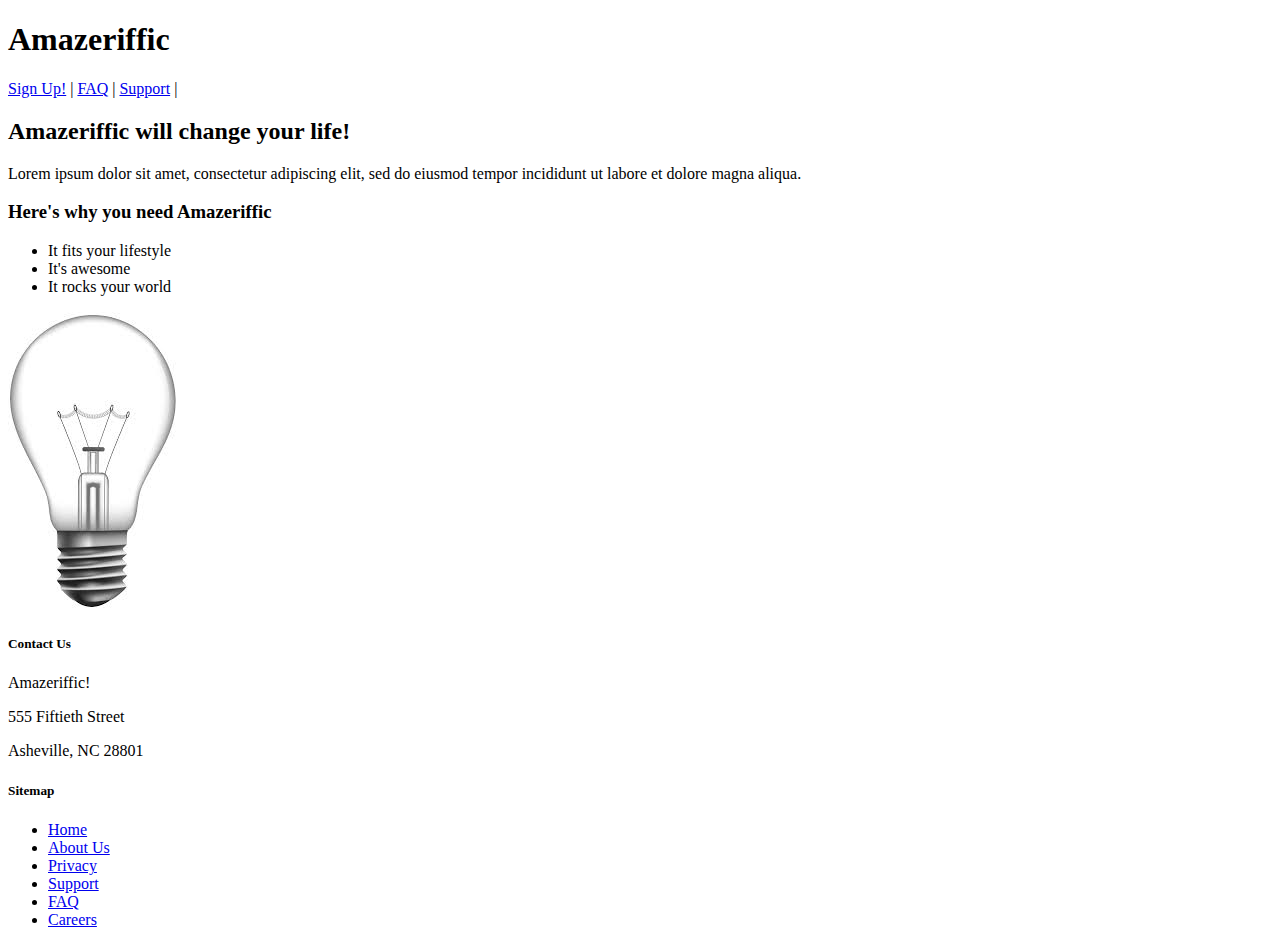
<file: Purewal/Amazeriffic/index.html>
<!doctype html>
<html>
  <head>
    <title>Amazeriffic</title>
  </head>

  <body>
	
    <header>
      <h1>Amazeriffic</h1>
  	  <nav>
  	    <a href="#">Sign Up!</a> |
  	    <a href="#">FAQ</a> |
  	    <a href="#">Support</a> |
  	  </nav>
    </header>
  
    <main>
      <h2>Amazeriffic will change your life!</h2>
  	  <p>Lorem ipsum dolor sit amet, consectetur adipiscing elit, sed do eiusmod tempor incididunt ut labore et dolore magna aliqua.</p>
  
  	  <h3>Here's why you need Amazeriffic</h3>
  	  <ul>
  	    <li>It fits your lifestyle</li>
  	    <li>It's awesome</li>
  	    <li>It rocks your world</li>
  	  </ul>
  
  	  <img src="lightbulb.jpeg" alt="an image of a lightbulb">
      </main>
  
      <footer>
        <div class="contact">
  	      <h5>Contact Us</h5>
  	      <p>Amazeriffic!</p>
  	      <p>555 Fiftieth Street</p>
  	      <p>Asheville, NC 28801</p>
  	    </div>
  
  	    <div class="sitemap">
  	      <h5>Sitemap</h5>
  	      <ul>
  	        <li><a href="#">Home</a></li>
  		    <li><a href="#">About Us</a></li>
  		    <li><a href="#">Privacy</a></li>
  		    <li><a href="#">Support</a></li>
  		    <li><a href="#">FAQ</a></li>
  		    <li><a href="#">Careers</a></li>
  	      </ul>
  	    </div>
      </footer>

  </body>

</html>
</file>
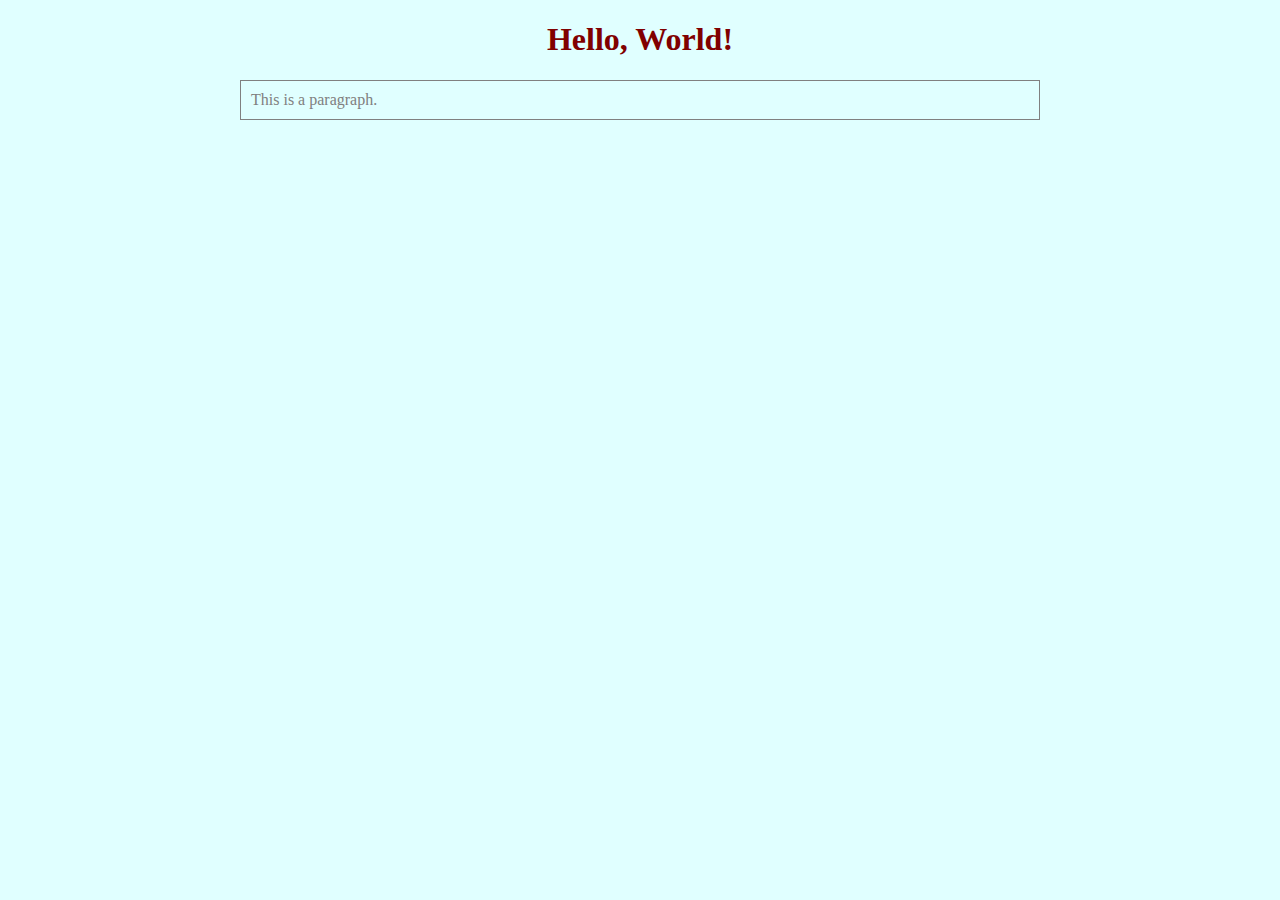
<file: Purewal/Chapter3/index.html>
<!doctype html>
<html>

  <head>
    <title>My First Web App</title>
    <link href="style.css" rel="stylesheet" type="text/css">
  </head>

  <body>
    <h1>Hello, World!</h1>

    <p>This is a paragraph.</p>
  </body>

</html>
</file>
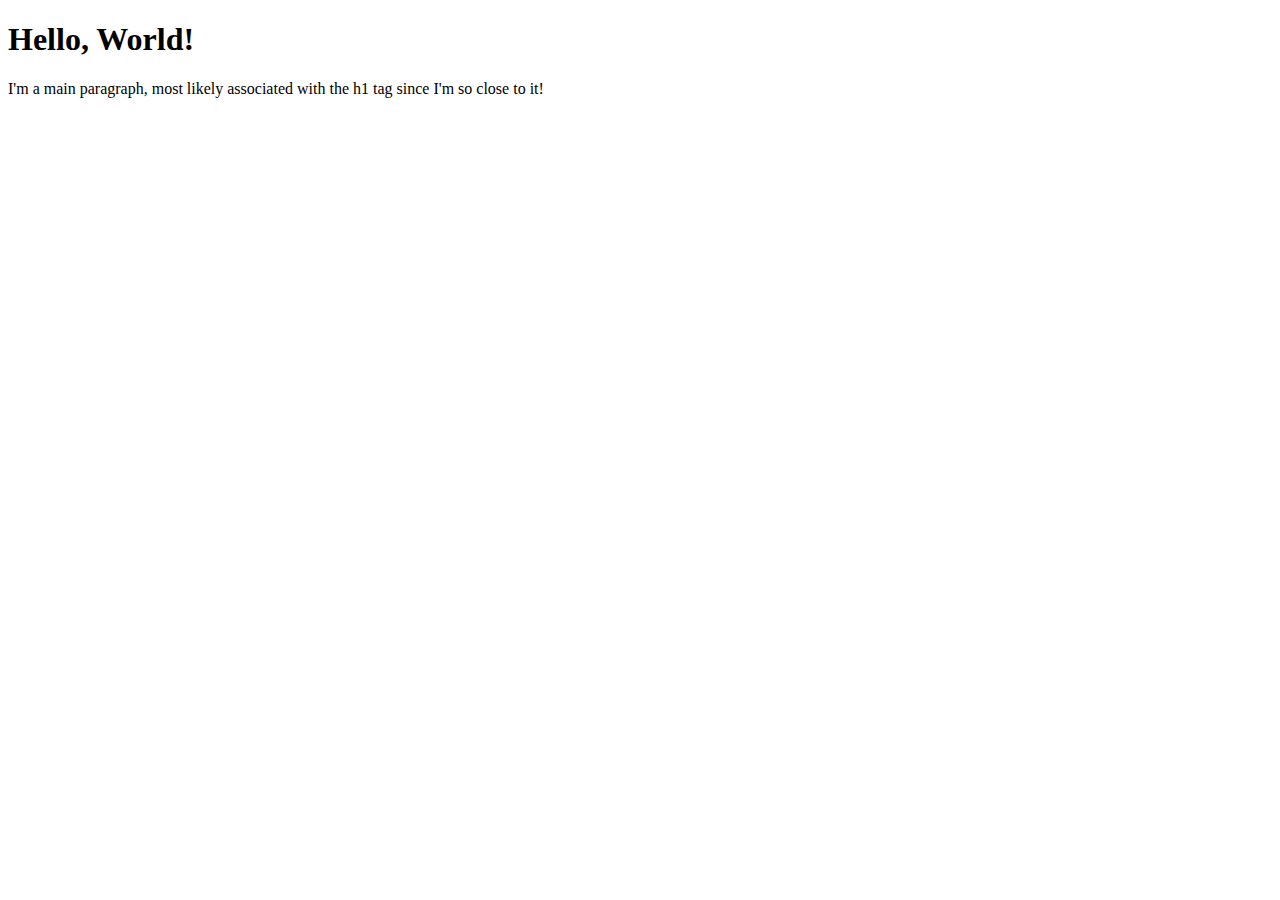
<file: Purewal/Chapter2/example1.html>
<!doctype html>
<html>
  <head>
    <title>Comment Example</title>
  </head>

  <body>
	<!-- This is the main heading -->
    <h1>Hello, World!</h1>

	<!-- This is the main paragraph -->
	<p>I'm a main paragraph, most likely associated with the h1 tag since I'm so close to it!</p>

  </body>
</html>
</file>
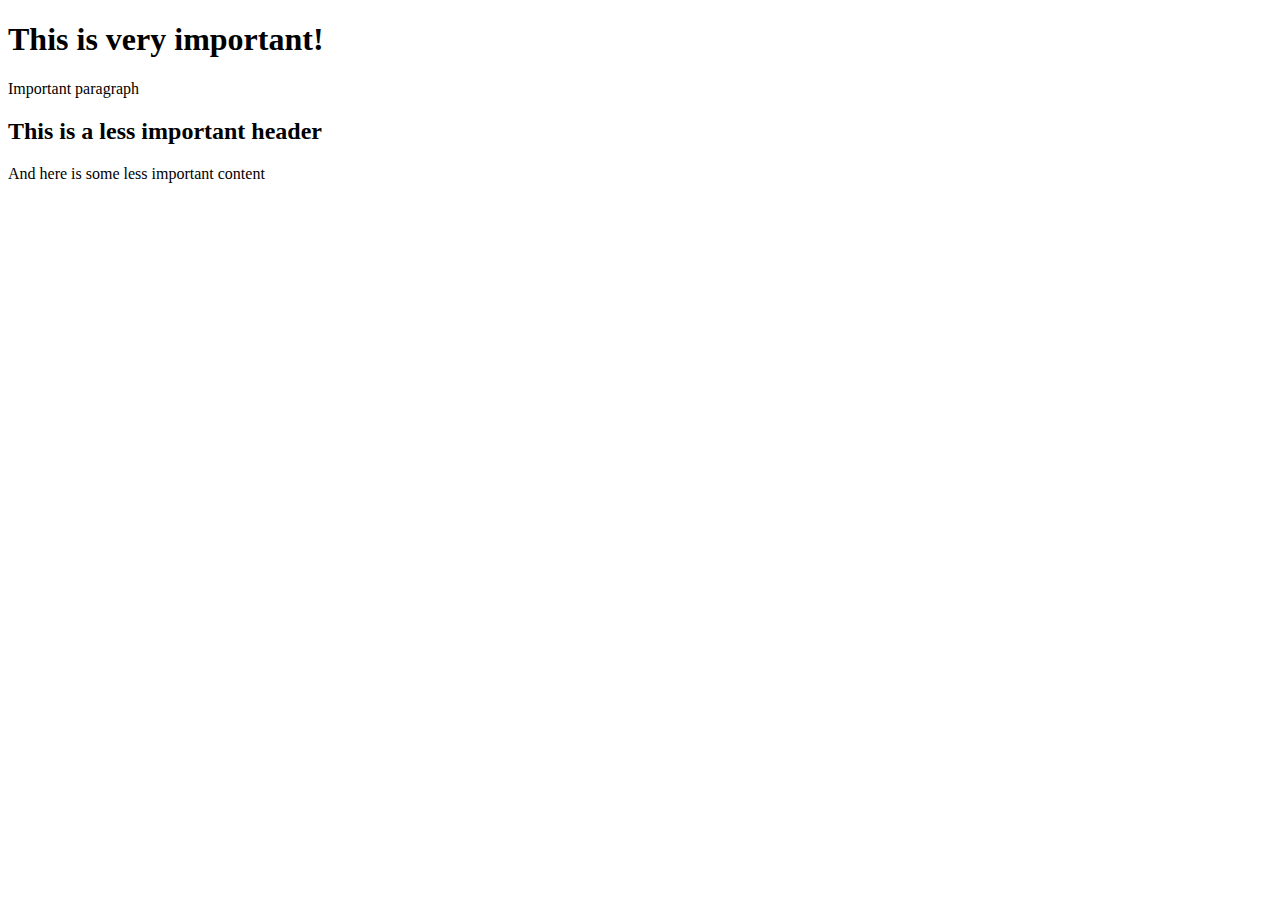
<file: Purewal/Chapter2/example2.html>
<!doctype html>
<html>
  <head>
    <title>Heading Tag Example</title>
  </head>

  <body>
    <!-- This is the main header -->
	<h1>This is very important!</h1>

	<!--
	This is some content that might be associated with the
	important stuff
	-->
	<p>Important paragraph</p>

	<h2>This is a less important header</h2>
	<p>And here is some less important content</p>

  </body>
</html>
</file>
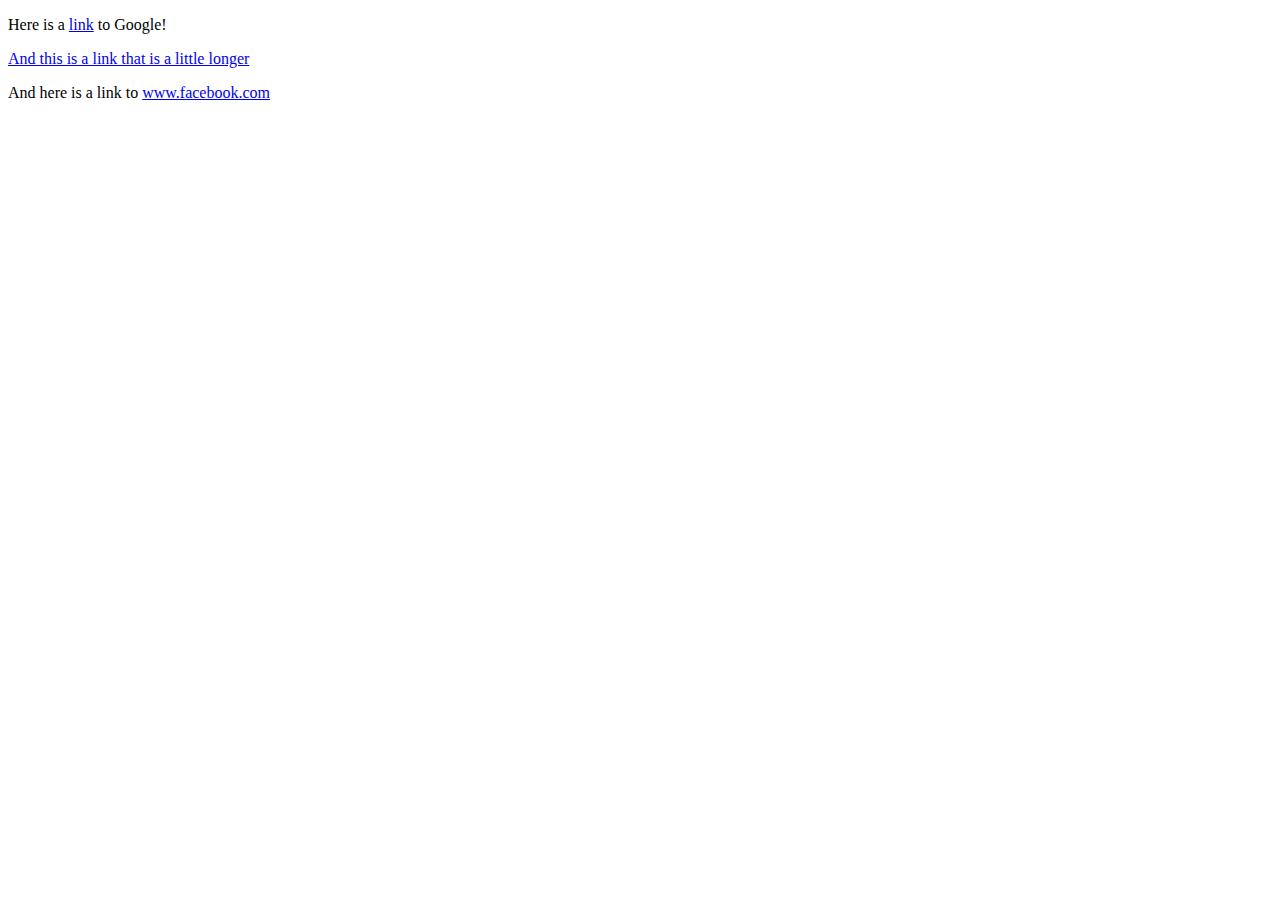
<file: Purewal/Chapter2/example3.html>
<!doctype html>
<html>
  <head>
    <title>Link Examples</title>
  </head>

  <body>
    <!--
	the href attribute tells us where to go when the anchor element
	is clicked
	-->
	<p>Here is a <a href="http://www.google.com">link</a> to Google!</p>
	<p>
	  <a href="http://www.example.com">
	    And this is a link that is a little longer
	  </a>
	</p>
	<p>
	  And here is a link to
	  <a href="http://www.facebook.com">www.facebook.com</a>
	</p>

  </body>
</html>
</file>
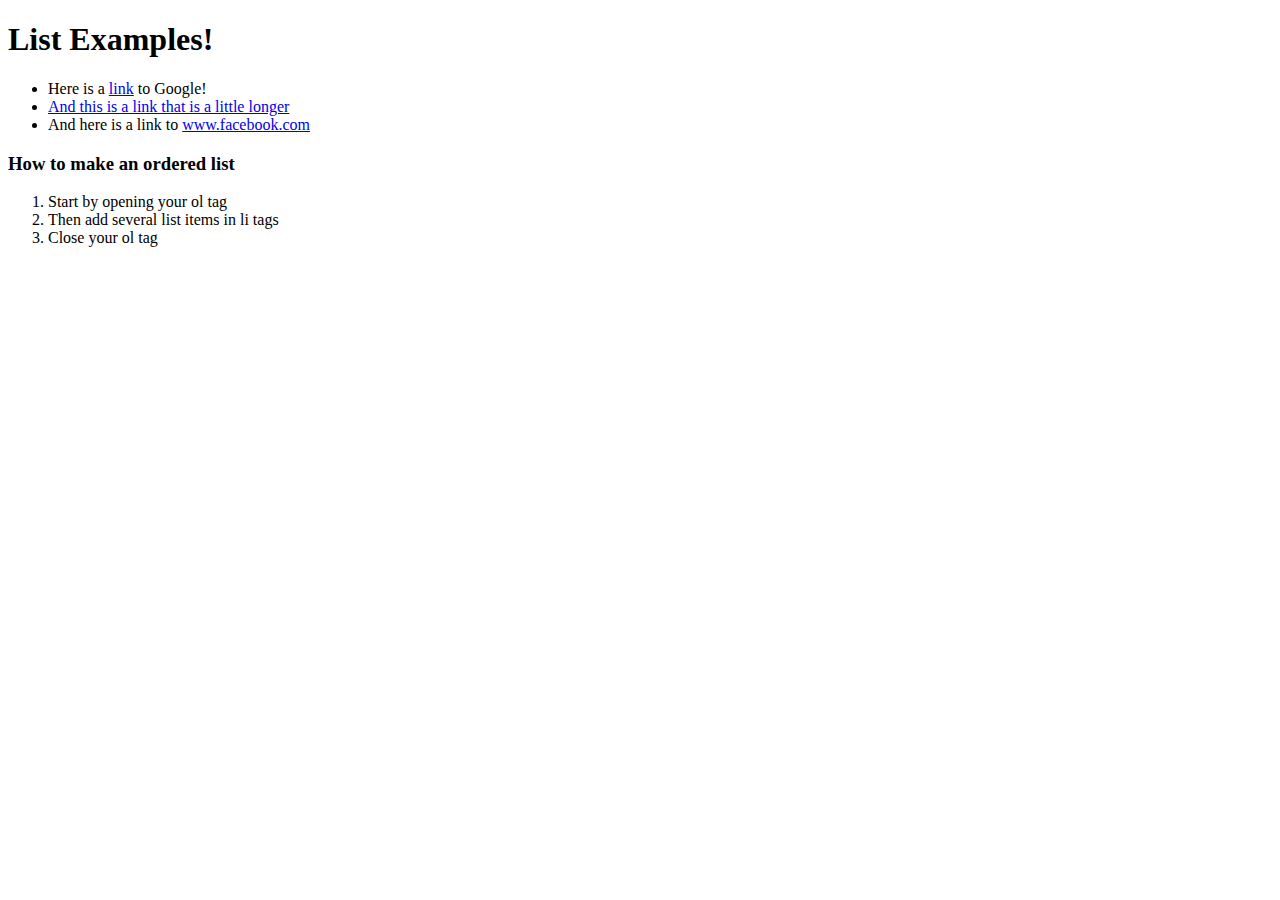
<file: Purewal/Chapter2/example4.html>
<!doctype html>
<html>
  <head>
    <title>List Examples</title>
  </head>

  <body>
    <h1>List Examples!</h1>

	<!-- We'll wrap the links in an ul tag -->
	<ul>
	  <li>
	    Here is a <a href="http://www.google.com">link</a> to Google!
	  </li>
	  <li>
	    <a href="http://www.example.com">
	      And this is a link that is a little longer
	    </a>
	  </li>
	  <li>
	    And here is a link to
	    <a href="http://www.facebook.com">
	      www.facebook.com</a>
	  </li>
	</ul>

	<!-- We can also create an ordered list tag -->

	<h3>How to make an ordered list</h3>
	<ol>
	  <li>Start by opening your ol tag</li>
	  <li>Then add several list items in li tags</li>
	  <li>Close your ol tag</li>
	</ol>

  </body>
</html>
</file>
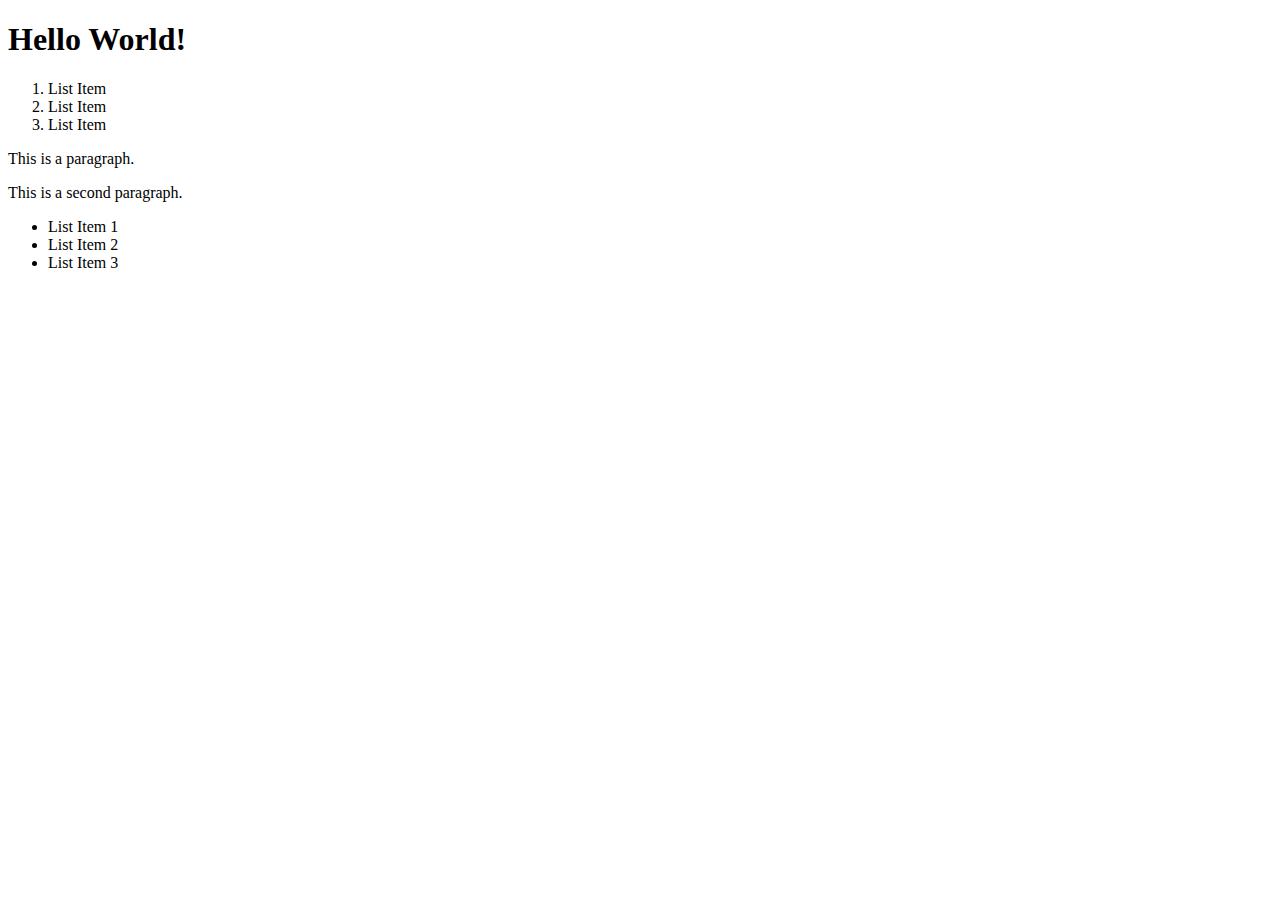
<file: Purewal/Chapter2/example5.html>
<!doctype html>
<html>
  <head>
    <title>Hello World!</title>
  </head>

  <body>
    <h1>Hello World!</h1>

  <div>
    <ol>
	  <li>List Item</li>
	  <li>List Item</li>
	  <li>List Item</li>
	</ol>

	<p>This is a paragraph.</p>

	<p>This is a <span>second</span> paragraph.</p>
  </div>

  <ul>
    <li>List Item <span>1</span></li>
    <li>List Item <span>2</span></li>
    <li>List Item <span>3</span></li>
  </ul>
  </body>
</html>
</file>
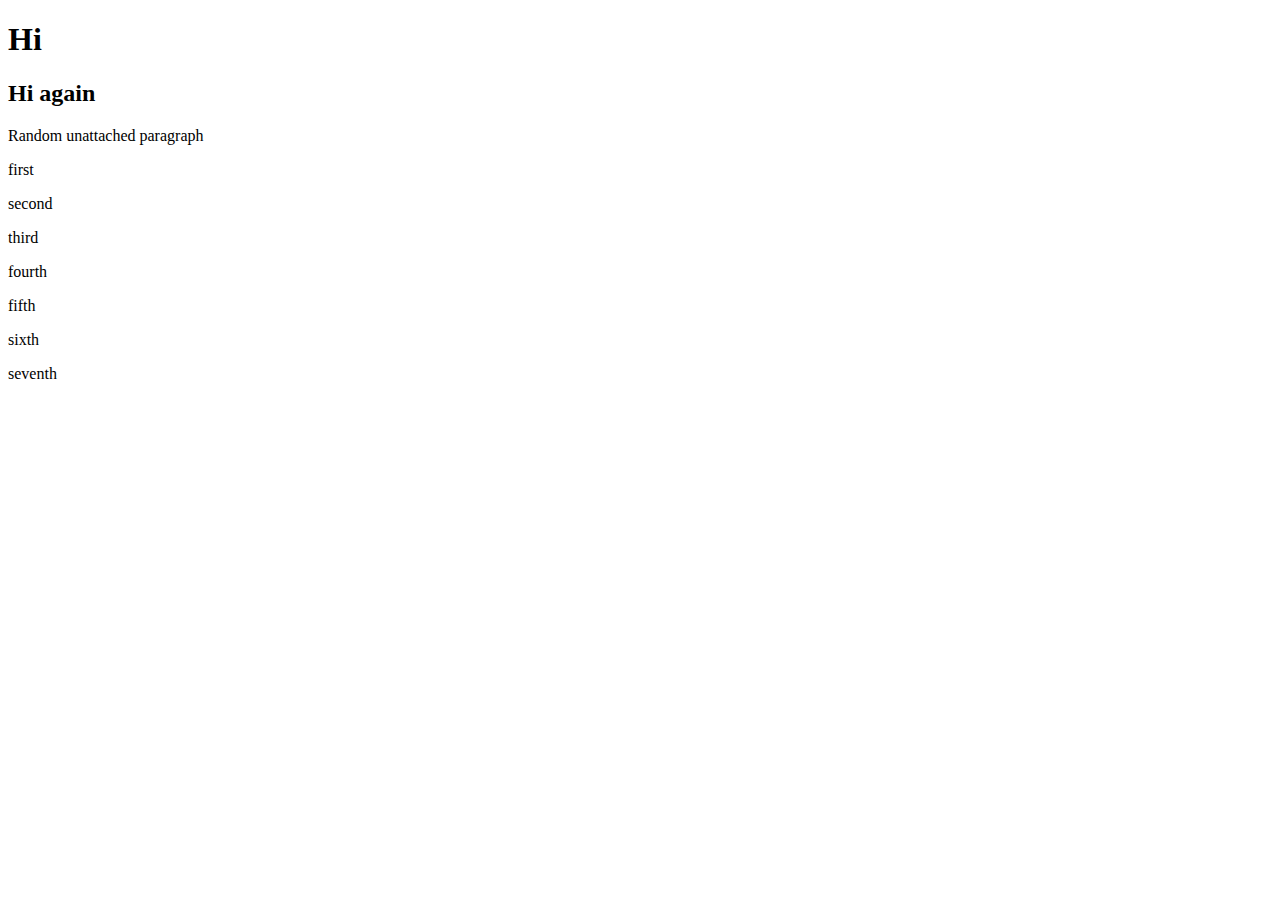
<file: Purewal/Chapter2/example6.html>
<!doctype html>
<html>
  <head>
  </head>

  <body>
    <h1>Hi</h1>
    <h2 class="important">Hi again</h2>
    <p class="a">Random unattached paragraph</p>

    <div class="relevant">
      <p class="a">first</p>
      <p class="a">second</p>
      <p>third</p>
      <p>fourth</p>
      <p class="a">fifth</p>
      <p class="a">sixth</p>
      <p>seventh</p>
    </div>

  </body>
</html>
</file>
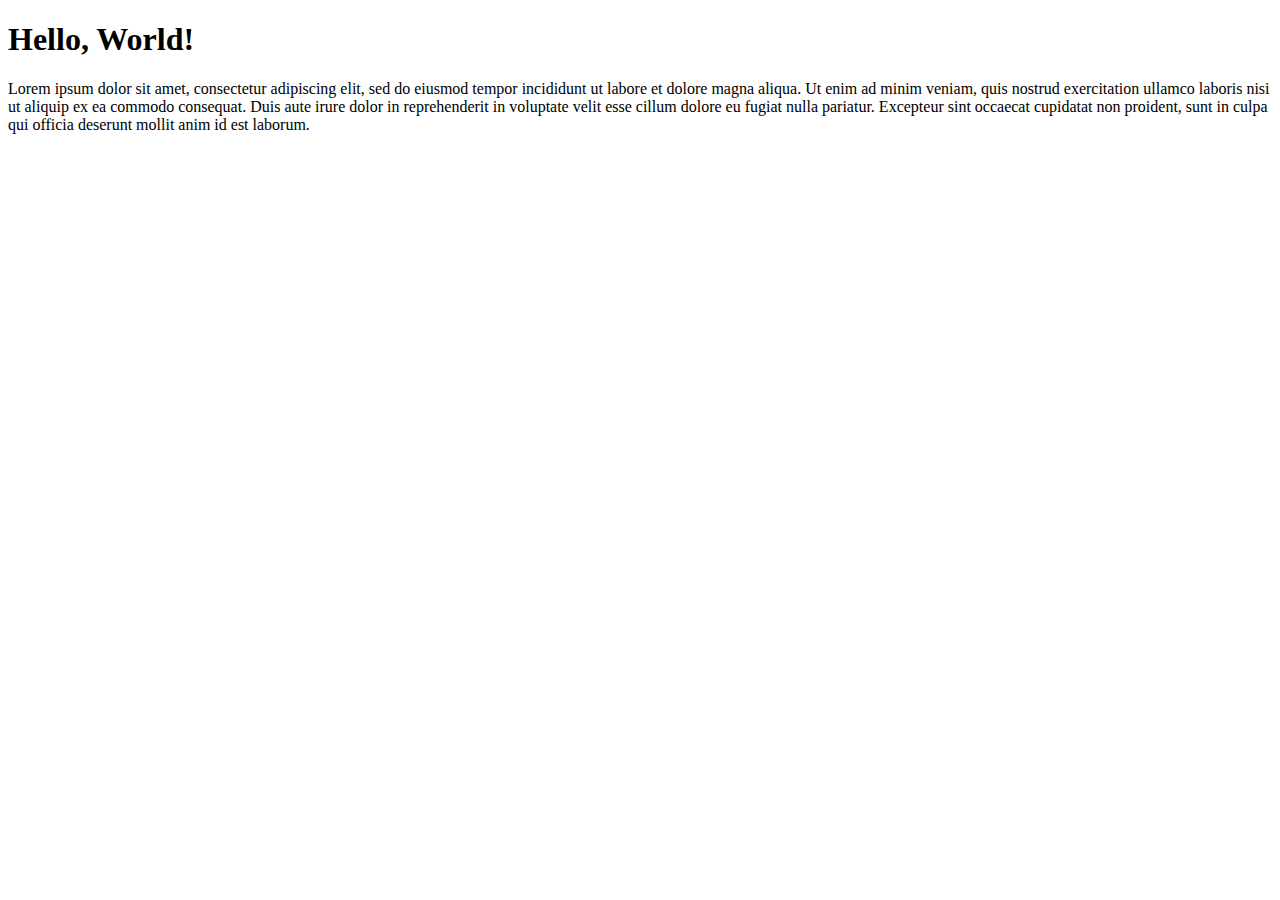
<file: Purewal/Chapter2/hello.html>
<!doctype html>
<html>
  <head>
    <title>My First Web App</title>
  </head>

  <body>
    <h1>Hello, World!</h1>

	<p>Lorem ipsum dolor sit amet, consectetur adipiscing elit, sed do eiusmod tempor incididunt ut labore et dolore magna aliqua. Ut enim ad minim veniam, quis nostrud exercitation ullamco laboris nisi ut aliquip ex ea commodo consequat. Duis aute irure dolor in reprehenderit in voluptate velit esse cillum dolore eu fugiat nulla pariatur. Excepteur sint occaecat cupidatat non proident, sunt in culpa qui officia deserunt mollit anim id est laborum.</p>

  </body>
</html>
</file>
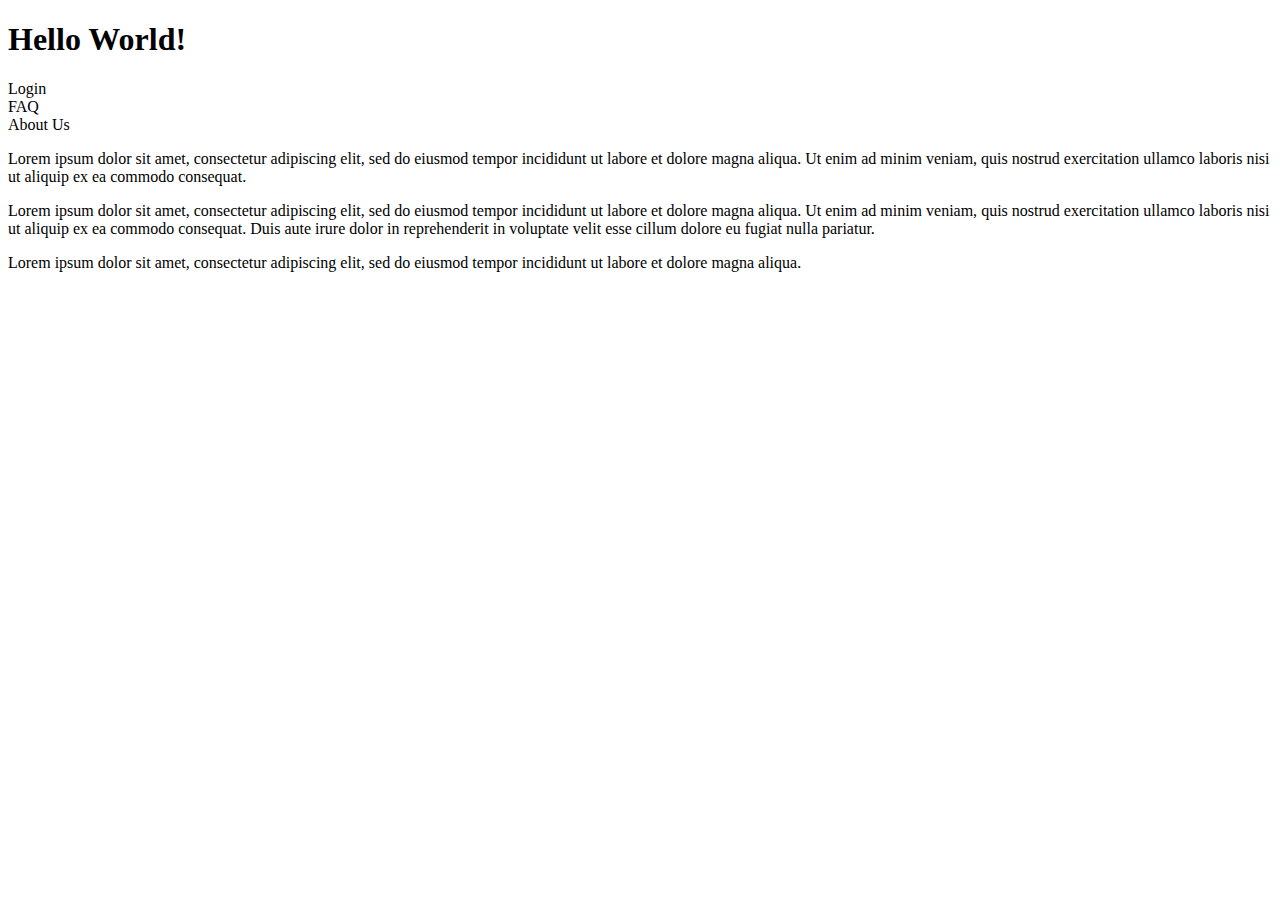
<file: Purewal/Chapter2/validation.html>
<!doctype html>
<html>
  <head>
    <title>My First Web App</title>
  </head>

  <body>
    <h1>Hello World!</h1>

  <nav>
    <div>Login</div>
    <div>FAQ</div>
    <div>About Us</div>
  </nav>

  <p>Lorem ipsum dolor sit amet, consectetur adipiscing elit, sed do eiusmod tempor incididunt ut labore et dolore magna aliqua. Ut enim ad minim veniam, <span>quis nostrud exercitation</span> ullamco laboris nisi ut aliquip ex ea commodo consequat.</p>

  <p>Lorem ipsum dolor sit amet, consectetur adipiscing elit, sed do eiusmod tempor incididunt ut labore et dolore magna aliqua. Ut enim <span>ad minim veniam, <span>quis nostrud exercitation</span> ullamco laboris nisi ut aliquip ex ea commodo consequat. Duis aute irure dolor in reprehenderit in voluptate <span>velit esse cillum dolore eu fugiat</span> nulla pariatur.</p>

  <p>Lorem ipsum dolor sit amet, consectetur adipiscing elit, sed do eiusmod tempor incididunt ut labore et dolore magna aliqua.</p>

  </body>
</html>
</file>
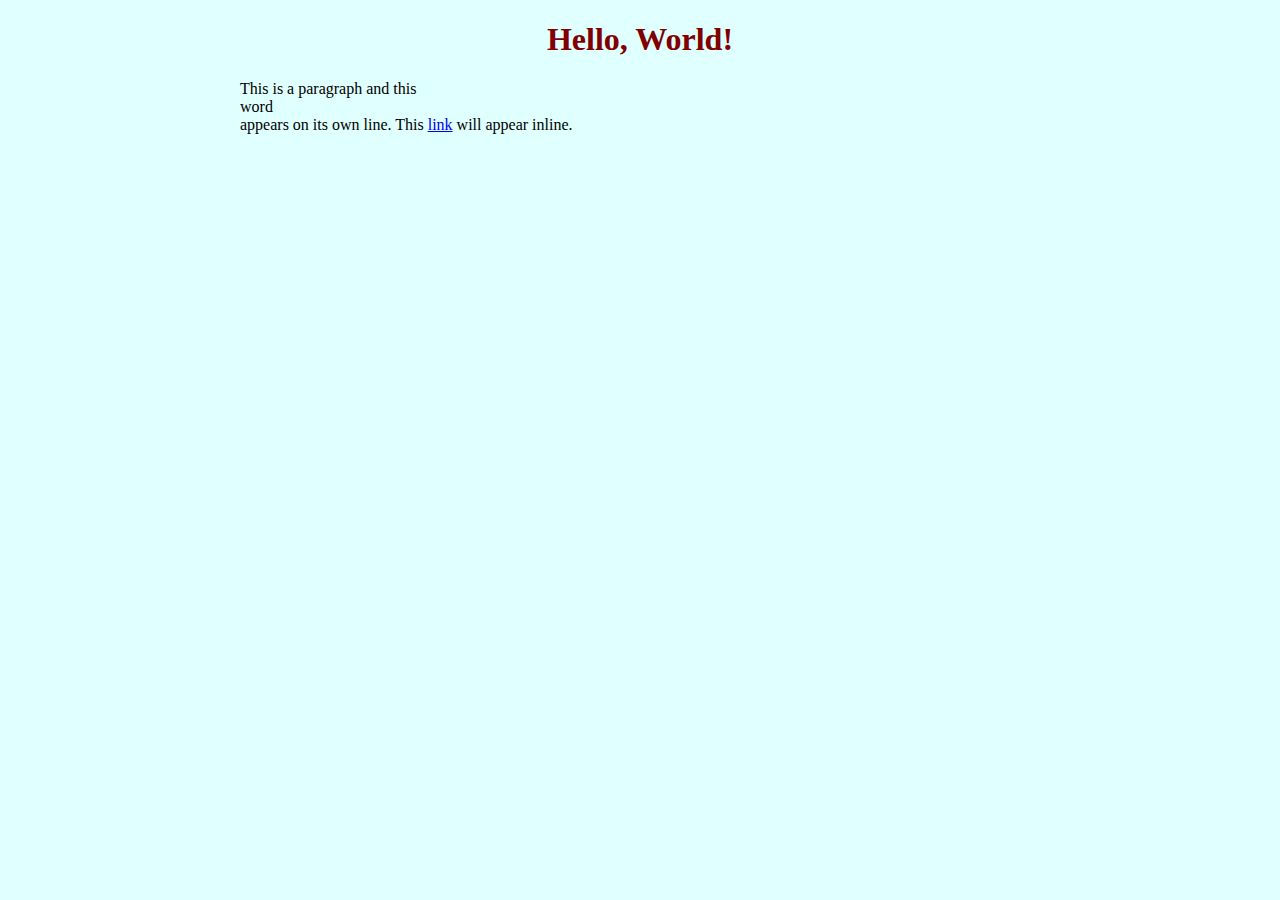
<file: Purewal/Chapter3/index_block.html>
<!doctype html>
<html>

  <head>
    <title>My First Web App</title>
    <link href="style.css" rel="stylesheet" type="text/css">
  </head>

  <body>
    <h1>Hello, World!</h1>

    <div>
      This is a paragraph and this <div>word</div> appears on its own line. This <a href="http://www.example.com">link</a> will appear inline.
    </div>

  </body>

</html>
</file>
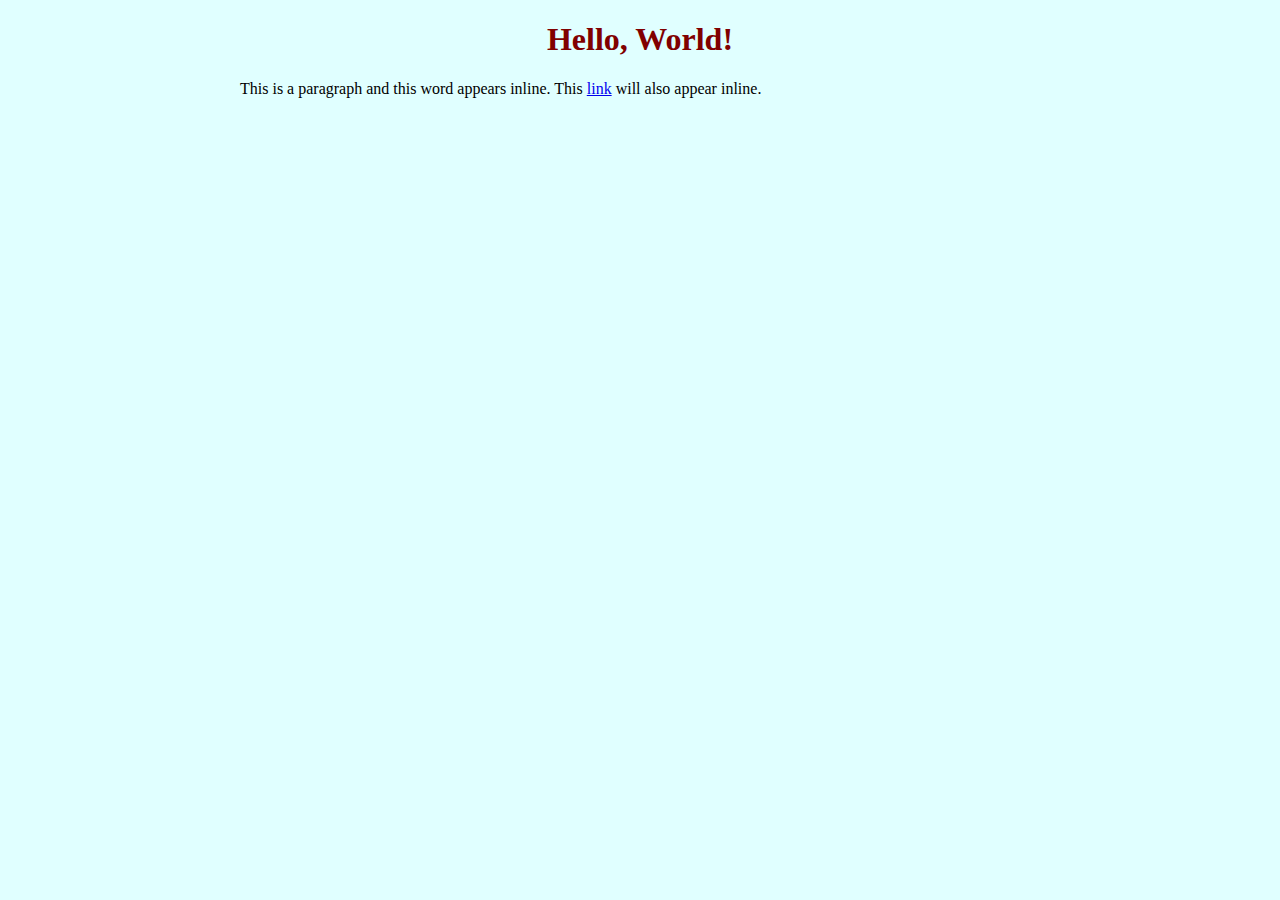
<file: Purewal/Chapter3/index_inline.html>
<!doctype html>
<html>

  <head>
    <title>My First Web App</title>
    <link href="style.css" rel="stylesheet" type="text/css">
  </head>

  <body>
    <h1>Hello, World!</h1>

    <div>
      This is a paragraph and this <span>word</span> appears inline. This <a href="http://www.example.com">link</a> will also appear inline.
    </div>

  </body>

</html>
</file>
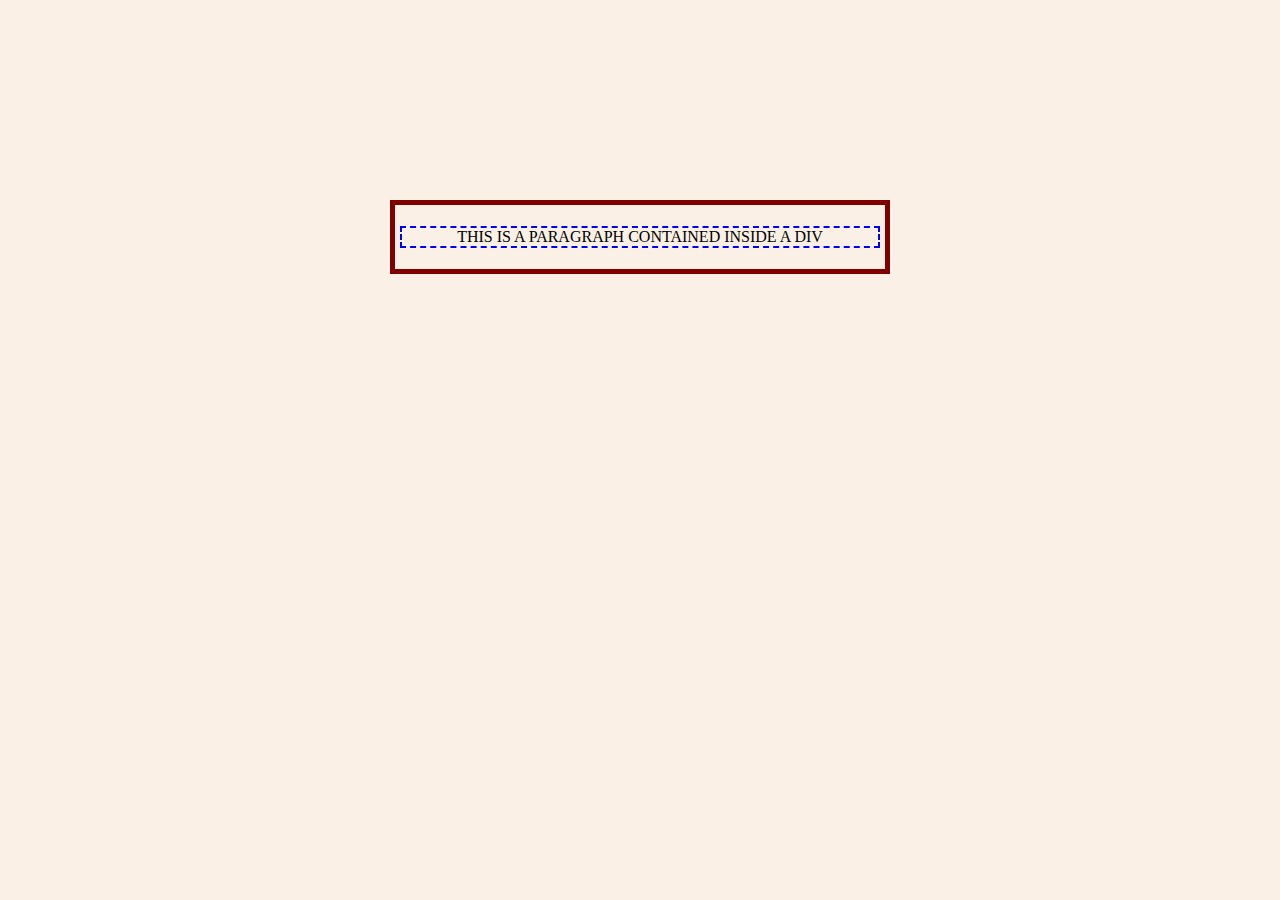
<file: Purewal/Chapter3/margin_border_padding.html>
<!doctype html>
<html>
  <head>
    <title>Chapter 3 -- Margin, Border, and Padding Example</title>
    <link href="margin_border_padding.css" rel="stylesheet" type="text/css">
  </head>

  <body>
    <div>
      <p>THIS IS A PARAGRAPH CONTAINED INSIDE A DIV</p>
    </div>
  </body>

</html>
</file>
<file: Purewal/Chapter3/style.css>
body {
     background: lightcyan; /* Set the background to a light bluish color */
     width: 800px; /* Set the body to 800 pixels */
     margin: auto;
}

h1 {
   color: maroon;
   text-align: center;
}

p {
  color: gray;
  border: 1px solid gray;
  padding: 10px;
}
</file>
<file: Purewal/Chapter3/margin_border_padding.css>
body {
     background: linen;
     width: 500px;
     margin: 200px auto;
}

div {
    border: 5px solid maroon;
    text-align: center;
    padding: 5px;
}

p {
  border: 2px dashed blue;
}
</file>
